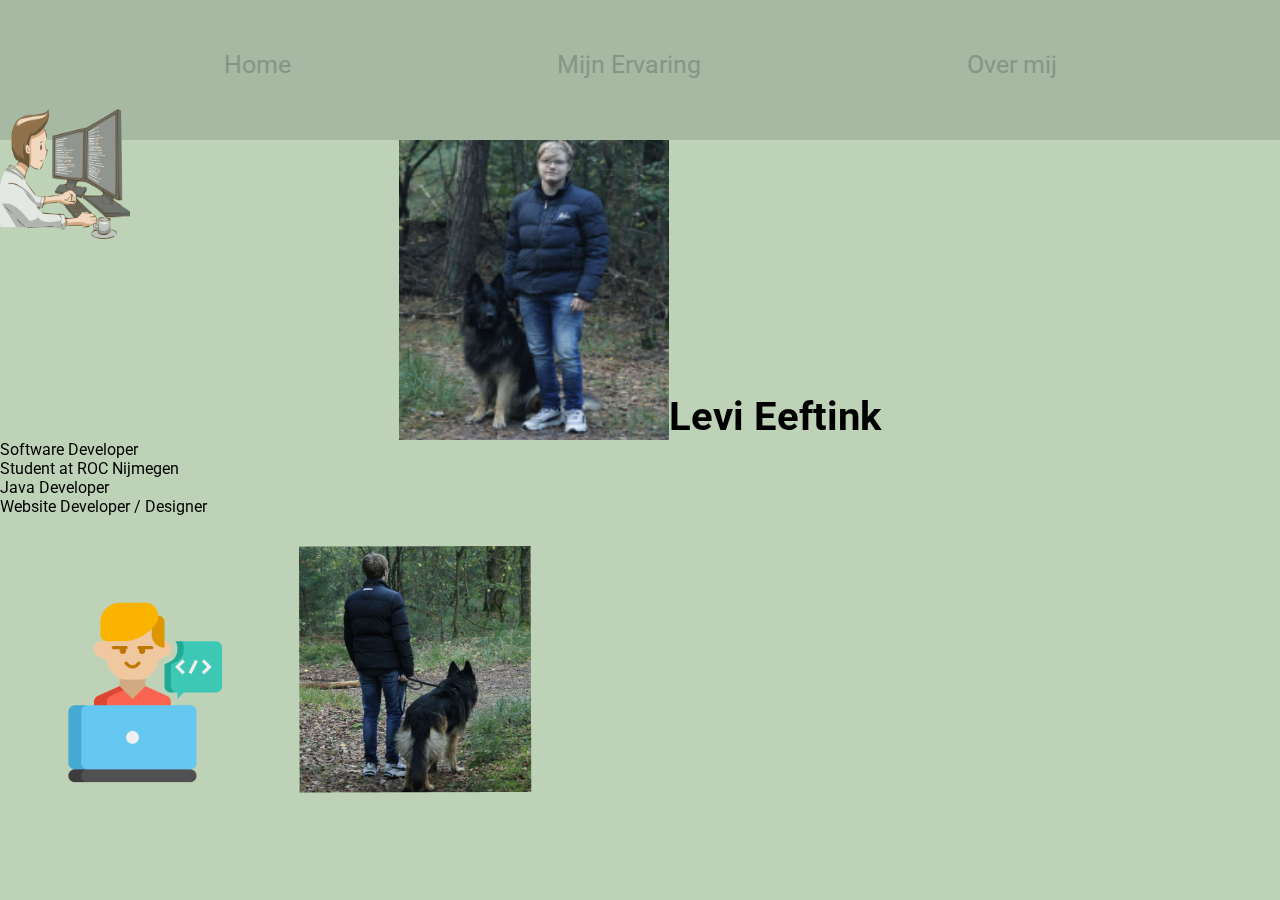
<file: index.html>
<!DOCTYPE html>
<html lang="en">

<head>
  <meta charset="UTF-8">
  <title>My Portfolio</title>
  <link rel="stylesheet" href="Css/Style.css">
  <link rel="preconnect" href="https://fonts.googleapis.com">
  <link rel="preconnect" href="https://fonts.gstatic.com" crossorigin>
  <link
    href="https://fonts.googleapis.com/css2?family=Fuggles&family=Inclusive+Sans&family=Roboto:wght@100;300;400&display=swap"
    rel="stylesheet">
</head>

<body>

  <header>
    <nav>
      <ul>
        <li><a href="index.html">Home</a></li>
        <li><a href="Mijn Ervaring.html">Mijn Ervaring</a></li>
        <li><a href="Over Mij.html">Over mij</a></li>
      </ul>
    </nav>
    <div class="logocontainer">
      <img src="Img/webdevelopmentfoto2.png" alt="Logo" width="130px" height="130px">
    </div>
  </header>
  <main>


    <section>
      <div class="homepagefoto1">
        <img src="Img/selfie1.png" alt="Foto" height="300px" width="270px">
        <div class="homepagetext">
          <div class="homepagetitle">
            <ul>
              <h2>Levi Eeftink</h2>
            </ul>
          </div>
        </div>
    </section>

    <section>
      <div class="homepagetextmain">
        <ul>
          <li>Software Developer</li>
          <li>Student at ROC Nijmegen</li>
          <p></p>
          <li>Java Developer</li>
          <li>Website Developer / Designer</li>
        </ul>

      </div>
    </section>

    <section>
      <div class="homepagefoto2">
        <img src="Img/Webdeveloper1.png" alt="Foto 2">
        <img src="Img/Webdevfoto3.png" alt="Foto 4">
      </div>
    </section>
  </main>

</body>

</html>
</file>
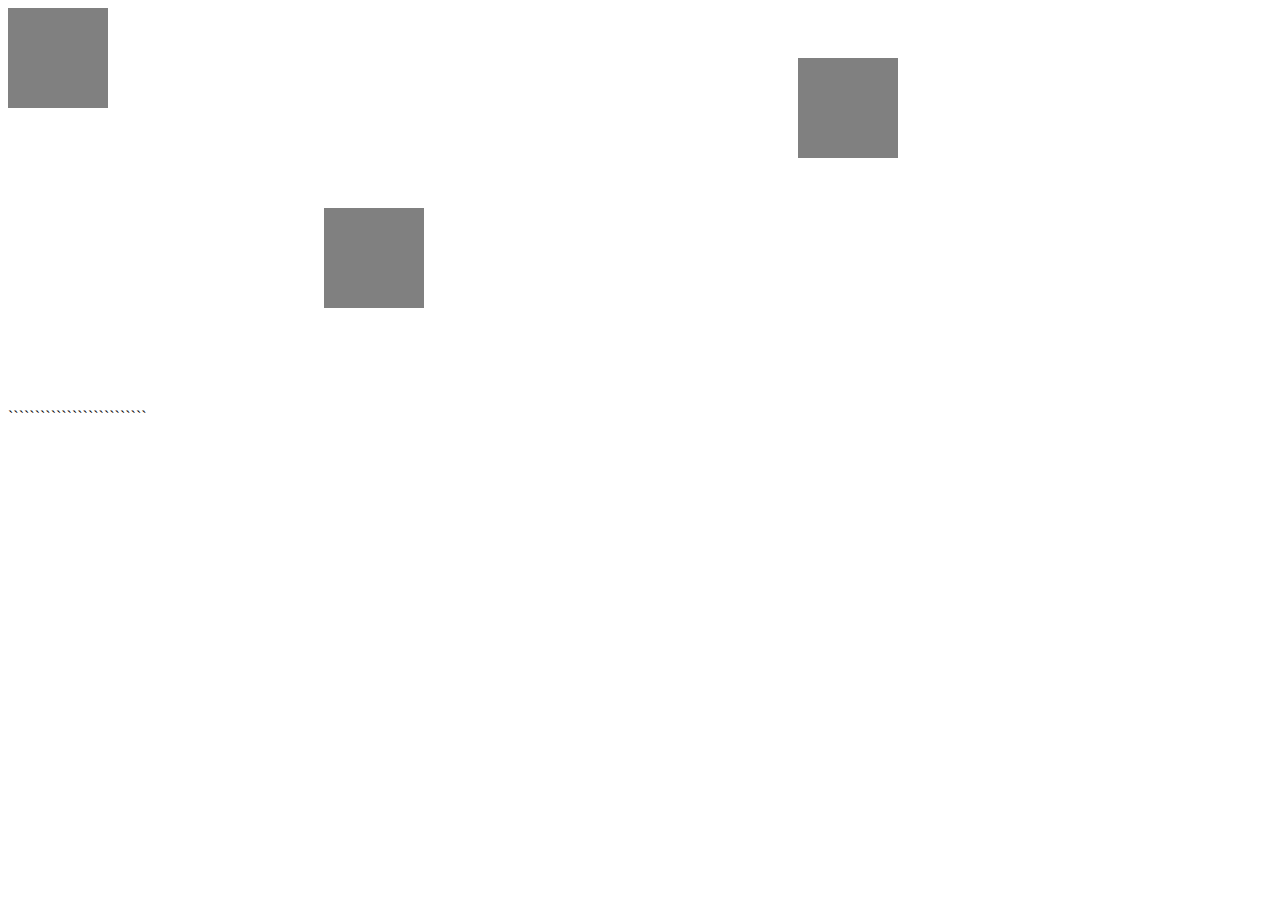
<file: Img/queryopdracht/index.html>
<!DOCTYPE html>
<html lang="en">

<head>
    <meta charset="UTF-8">
    <meta name="viewport" content="width=device-width, initial-scale=1.0">
    <title>Document</title>
    <link rel="stylesheet" href="style.css">
</head>

<body>
    <header>
        <main>
        </main>
    </header>
    <main>
        <section>
            <div class="parent">
                <div class="div1"> </div>
                <div class="div2"> </div>
                <div class="div3"> </div>
                </div>
        </section>
    </main>
    <footer>

    </footer>
</body>

</html>``````````````````````````
</file>
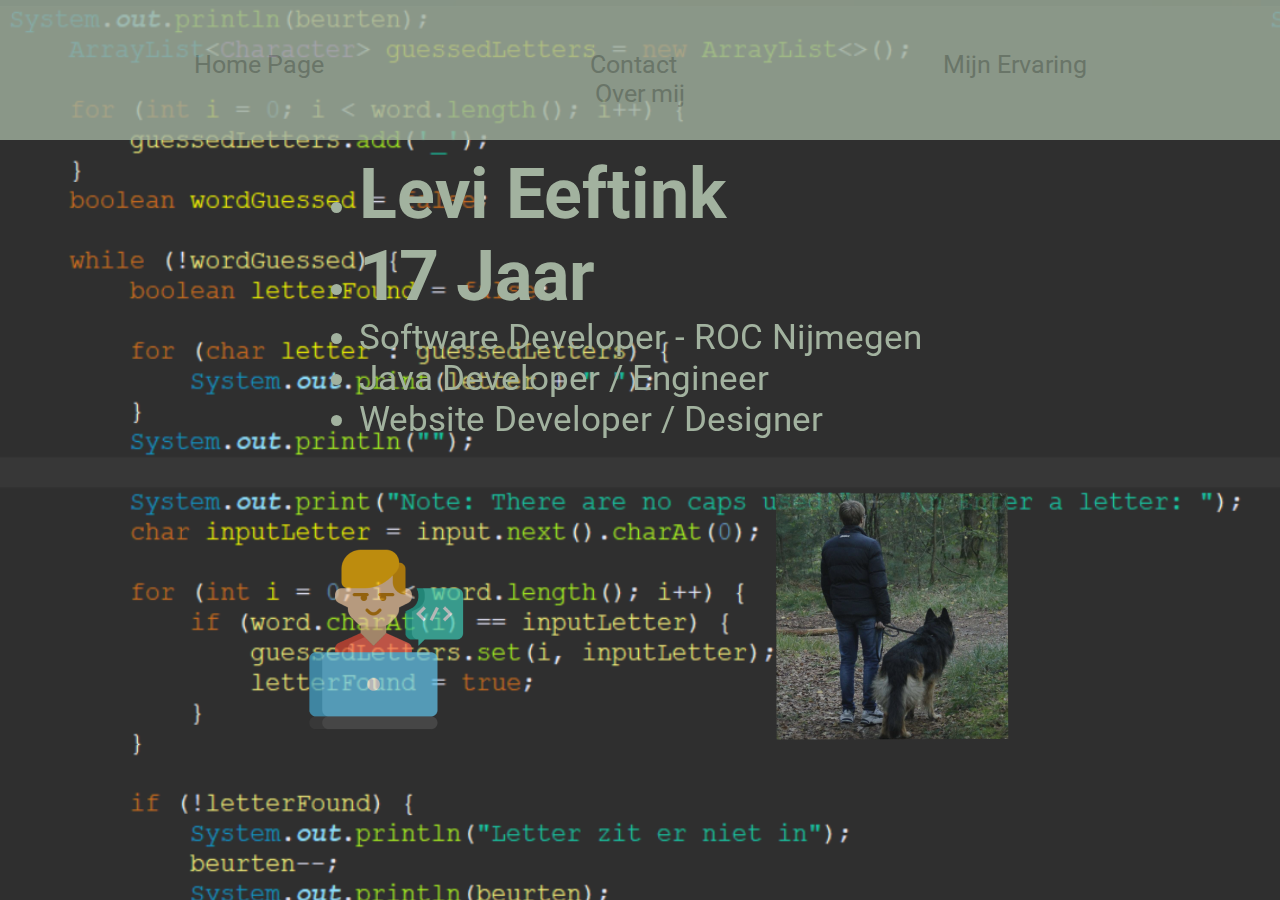
<file: homepage.html>
<!DOCTYPE html>
<html lang="en">

<head>
  <meta charset="UTF-8">
  <title>My Portfolio</title>
  <link rel="stylesheet" href="Css/Style.css">
  <link rel="preconnect" href="https://fonts.googleapis.com">
  <link rel="preconnect" href="https://fonts.gstatic.com" crossorigin>
  <link
    href="https://fonts.googleapis.com/css2?family=Fuggles&family=Inclusive+Sans&family=Roboto:wght@100;300;400&display=swap"
    rel="stylesheet">
</head>

<body background="Img/background.png" >
  <header>
    <nav>
      
      <ul>
        <li><a href="homepage.html">Home Page</a></li>
        <li><a href="contact.html">Contact</a></li>
        <li><a href="Mijn Ervaring.html">Mijn Ervaring</a></li>
        <li><a href="Over Mij.html">Over mij</a></li>
      </ul>
    </nav>
  </header>
  <main>


    <section>
      <div class="homepagefoto1">
            <ul>
              <li><h1>Levi Eeftink</h1></li>
              <li><h2>17 Jaar</h2></li>
              <li>Software Developer - ROC Nijmegen</li>
              <li>Java Developer / Engineer</li>
              <li>Website Developer / Designer</li>
              
            </ul>

          </div>
          <section>
            <div class="logo">
              <img src="Img/Webdeveloper1.png" alt="">
              <img src="Img/Webdevfoto3.png" alt="Foto 4">
            </div>
          </section>

  </main>

</body>

</html>
</file>
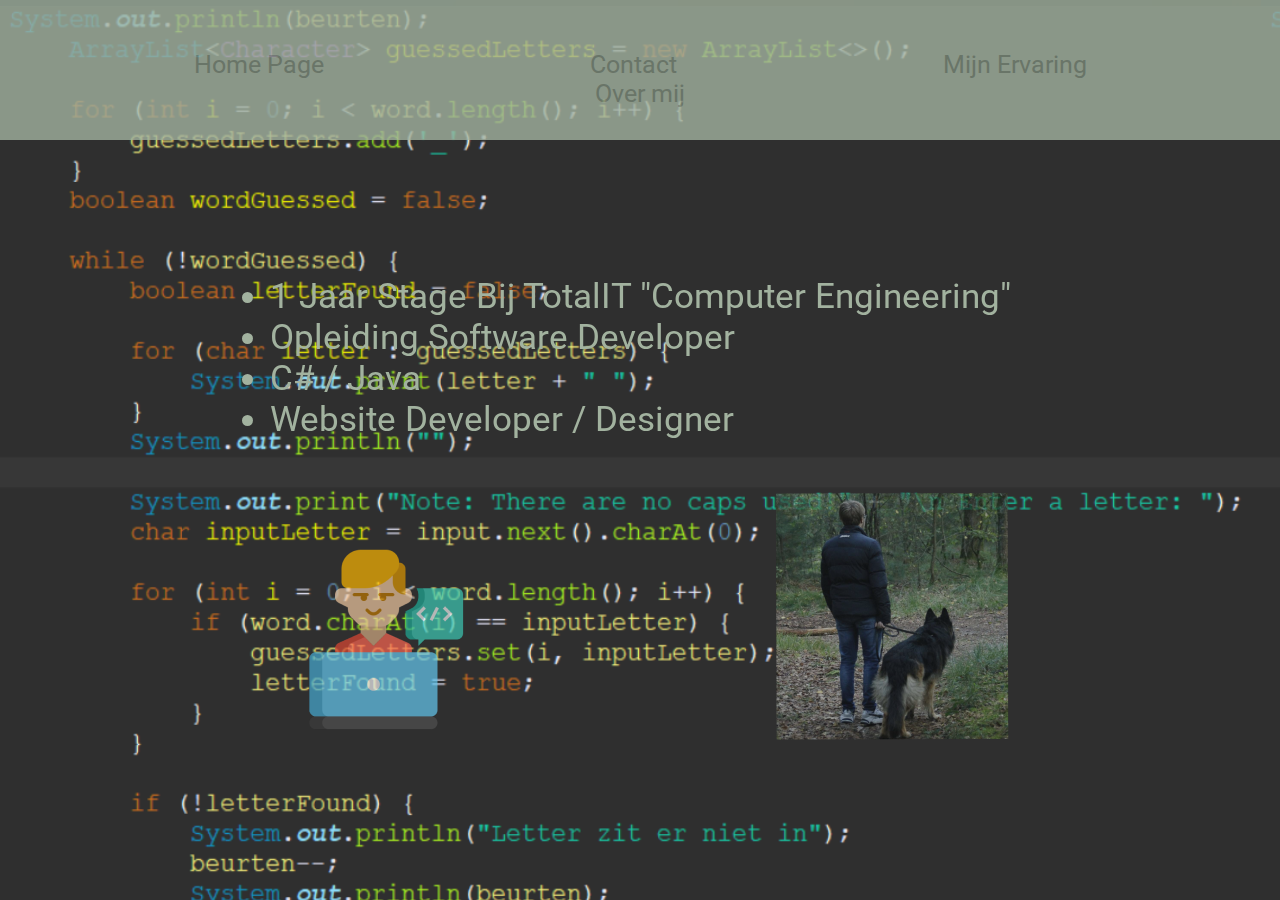
<file: Mijn Ervaring.html>
<!DOCTYPE html>
<html lang="en">

<head>
  <meta charset="UTF-8">
  <title>My Portfolio</title>
  <link rel="stylesheet" href="Css/Style.css">
  <link rel="preconnect" href="https://fonts.googleapis.com">
  <link rel="preconnect" href="https://fonts.gstatic.com" crossorigin>
  <link
    href="https://fonts.googleapis.com/css2?family=Fuggles&family=Inclusive+Sans&family=Roboto:wght@100;300;400&display=swap"
    rel="stylesheet">
</head>

<body background="Img/background.png" >
  <header>
    <nav>
      
      <ul>
        <li><a href="homepage.html">Home Page</a></li>
        <li><a href="contact.html">Contact</a></li>
        <li><a href="Mijn Ervaring.html">Mijn Ervaring</a></li>
        <li><a href="Over Mij.html">Over mij</a></li>
      </ul>
    </nav>
  </header>
  <main>


    <section>
      <div class="homepagefoto1">
            <ul>
              <li>  1 Jaar Stage Bij TotalIT "Computer Engineering"</li>
              <li>  Opleiding Software Developer</li>
              <li>  C# / Java</li>
              <li>  Website Developer / Designer</li>
              
            </ul>

          </div>
          <section>
            <div class="logo">
              <img src="Img/Webdeveloper1.png" alt="">
              <img src="Img/Webdevfoto3.png" alt="Foto 4">
            </div>
          </section>

  </main>

</body>

</html>
</file>
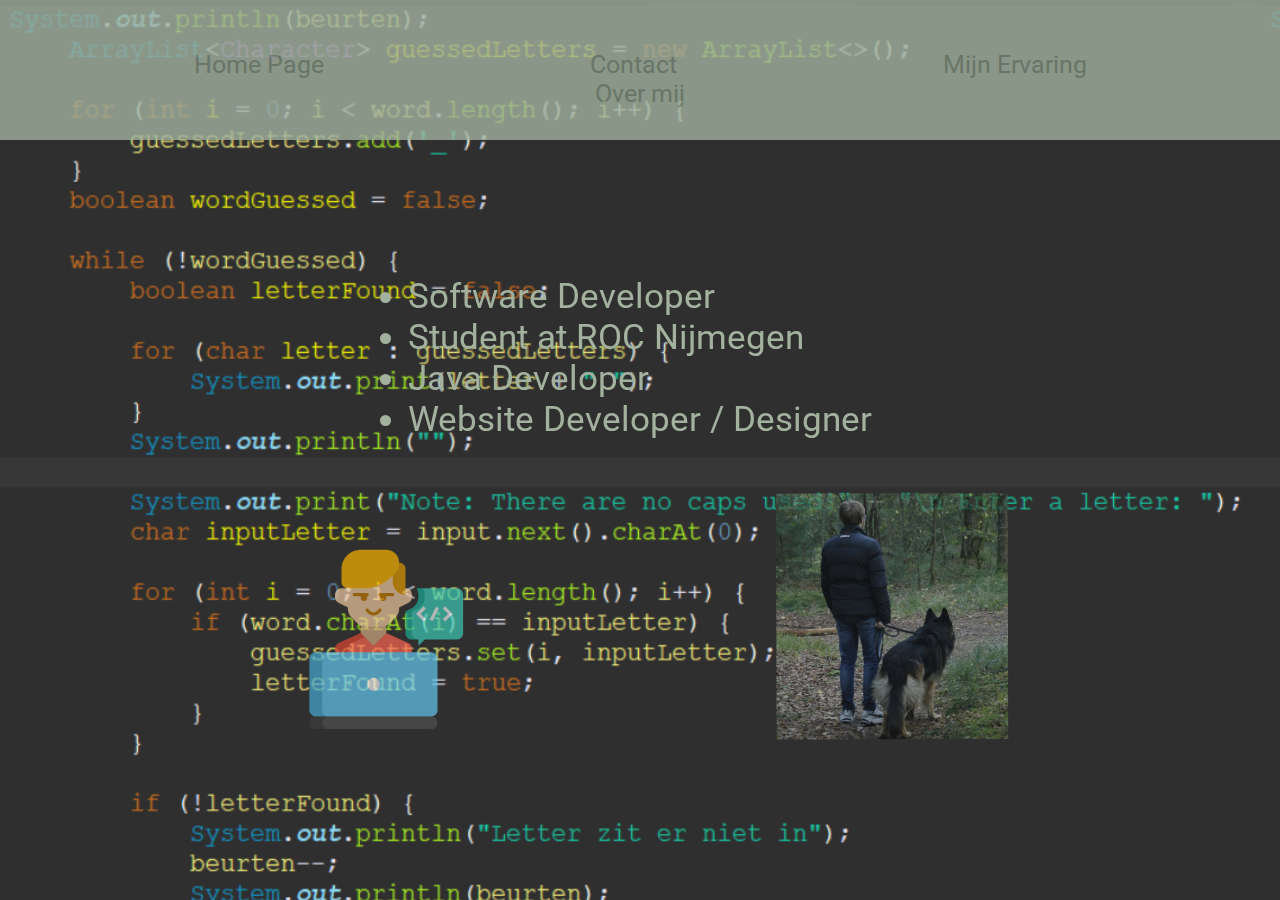
<file: Over Mij.html>
<!DOCTYPE html>
<html lang="en">

<head>
  <meta charset="UTF-8">
  <title>My Portfolio</title>
  <link rel="stylesheet" href="Css/Style.css">
  <link rel="preconnect" href="https://fonts.googleapis.com">
  <link rel="preconnect" href="https://fonts.gstatic.com" crossorigin>
  <link
    href="https://fonts.googleapis.com/css2?family=Fuggles&family=Inclusive+Sans&family=Roboto:wght@100;300;400&display=swap"
    rel="stylesheet">
</head>

<body background="Img/background.png" >
  <header>
    <nav>
      
      <ul>
        <li><a href="homepage.html">Home Page</a></li>
        <li><a href="contact.html">Contact</a></li>
        <li><a href="Mijn Ervaring.html">Mijn Ervaring</a></li>
        <li><a href="Over Mij.html">Over mij</a></li>
      </ul>
    </nav>
  </header>
  <main>


    <section>
      <div class="homepagefoto1">
            <ul>
              <li>Software Developer</li>
              <li>Student at ROC Nijmegen</li>
              <li>Java Developer</li>
              <li>Website Developer / Designer</li>
              
            </ul>

          </div>
          <section>
            <div class="logo">
              <img src="Img/Webdeveloper1.png" alt="">
              <img src="Img/Webdevfoto3.png" alt="Foto 4">
            </div>
          </section>

  </main>

</body>

</html>
</file>
<file: Css/Style.css>
*{
    font-family: 'Fuggles', cursive;
font-family: 'Inclusive Sans', sans-serif;
font-family: 'Roboto', sans-serif;
}
/* Mar n paddding */
body,
h1,
h2,
h3,
p,
ul {
    
    margin: 0;
    padding: 0;
}
header li{
    opacity: 1;
}
p{

    color: #798777;
}
body  {
    position: fixed;
    background-color: #BDD2B6;

  }
/* Header */
header {
    opacity: 0.8;
    font-size: 25px;
    height: 100px;
    width: 100vw;
    background-color: #A2B29F;
    color: black;
    padding: 20px 0;
    text-align: center;
}
nav ul {
    align-items: flex-end;

    padding: 30px;
}
nav li {
    display: inline;
    margin: 0 130px;

}

nav a {
    color: #798777;
    text-decoration: none;
}
h2 {
    font-size: 2em;
}
.homepagetext{
    display: flex;
    color: black;
    font-size: 45px;
}
.logo{
    opacity: 0.7;
    justify-content: space-between;
    gap: 300px;
    height: 300px;
	display: flex;
	flex-direction: row;
	flex-wrap: nowrap;
	justify-content: center;
	align-items: flex-end;
	align-content: stretch;
}
.logocontainer{
    width: 100px;
	display: flex;
	flex-direction: row;
	flex-wrap: nowrap;
	justify-content: flex-start;
	align-items: baseline;
	align-content: stretch;
}
.homepagefoto1{
    color:  #A2B29F;
    width: 100vw;
    font-size: 35px;
    height: 300px;
	display: flex;
	flex-direction: row;
	flex-wrap: wrap;
	justify-content: center;
	align-items: flex-end;
	align-content: flex-end;
}
.homepagefoto2 img{
    gap: 60px;
    justify-content: space-between;
    padding: 30px;
    flex-direction: row;
}
.homepagetitle{
    font-size: 20px;
}

.backgroundblockcontact{
    width: 100vw;
    height: 100vw;
	display: flex;
}
.contact{
    border-radius: 50px;
    background-color: white;
    width: 500px;
    height: 500px;
}
.contactform{
	display: flex;
	justify-content: center;

}
.contactblok{
    display: flex;
    justify-content: center;
    align-content: center;
    width: 100vw;
    height: 100vw;
}
</file>
<file: Img/queryopdracht/style.css>
.parent {
    display: grid;
    grid-template-columns: repeat(8, 1fr);
    grid-template-rows: repeat(8, 1fr);
    grid-column-gap: 0px;
    grid-row-gap: 0px;
    }
    
    .div1 {background-color: grey; width: 100px; height: 100px;grid-area: 1 / 1 / 4 / 4; }
    .div2 {background-color: grey; width: 100px; height: 100px;grid-area: 5 / 3 / 9 / 8; }
    .div3 {background-color: grey; width: 100px; height: 100px; grid-area: 2 / 6 / 4 / 9; }
</file>
